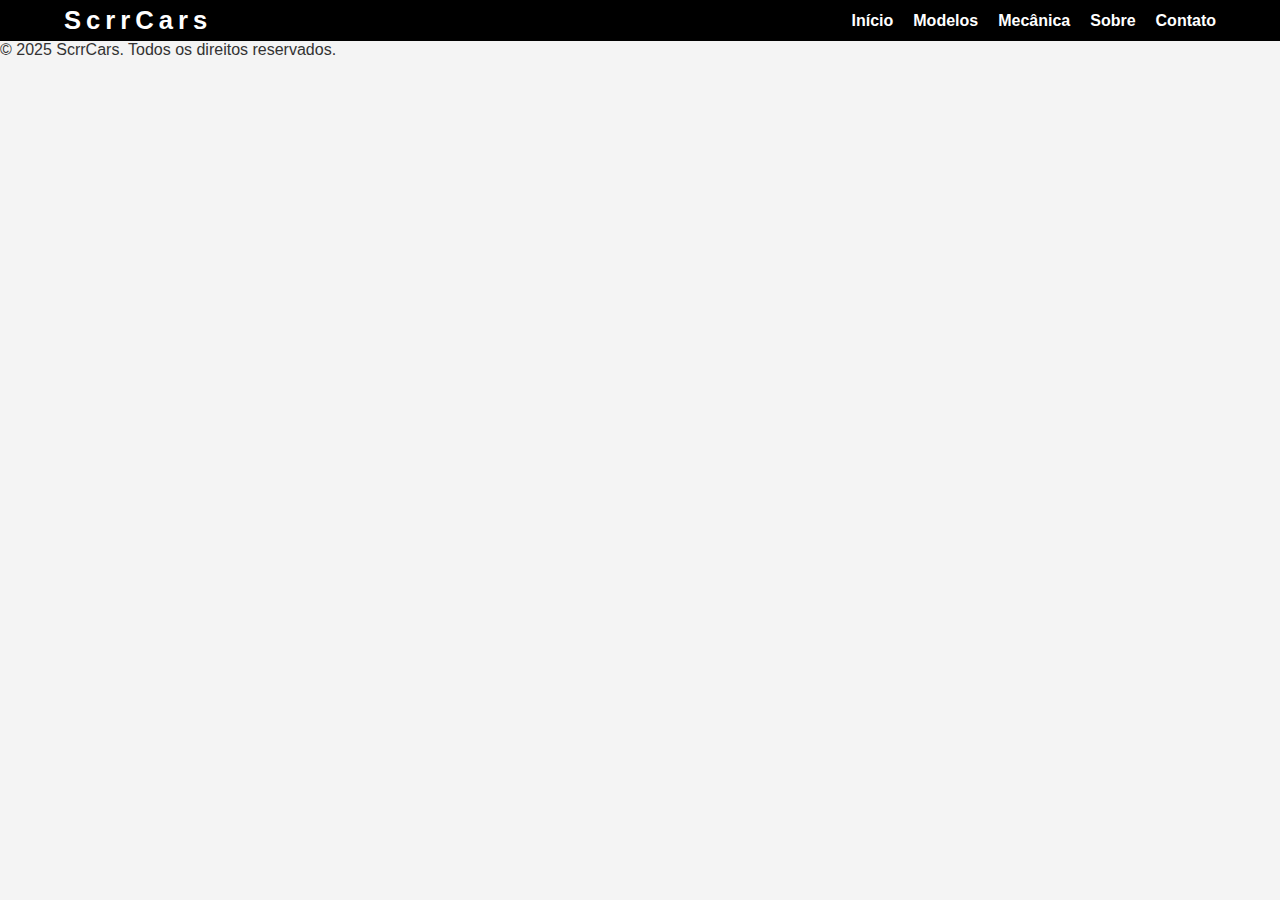
<file: index.html>
<!DOCTYPE html>
<html lang="pt-BR">
<head>
  <meta charset="UTF-8" />
  <meta name="viewport" content="width=device-width, initial-scale=1.0" />
  <title>ScrrCars - Concessionária de carros de luxo</title>
  <link rel="stylesheet" href="style.css" />
</head>
<body>
  <div class="site">
    <header>
      <div class="container">
        <h1>ScrrCars</h1>
        <nav>
          <ul>
            <li><a href="#">Início</a></li>
            <li><a href="pages/modelos.html">Modelos</a></li>
            <li><a href="#">Mecânica</a></li>
            <li><a href="#">Sobre</a></li>
            <li><a href="#">Contato</a></li>
          </ul>
        </nav>
      </div>
    </header>

    <main>
        
    </main>

    <footer>
      <p>&copy; 2025 ScrrCars. Todos os direitos reservados.</p>
    </footer>
  </div>
</body>
</html>
</file>
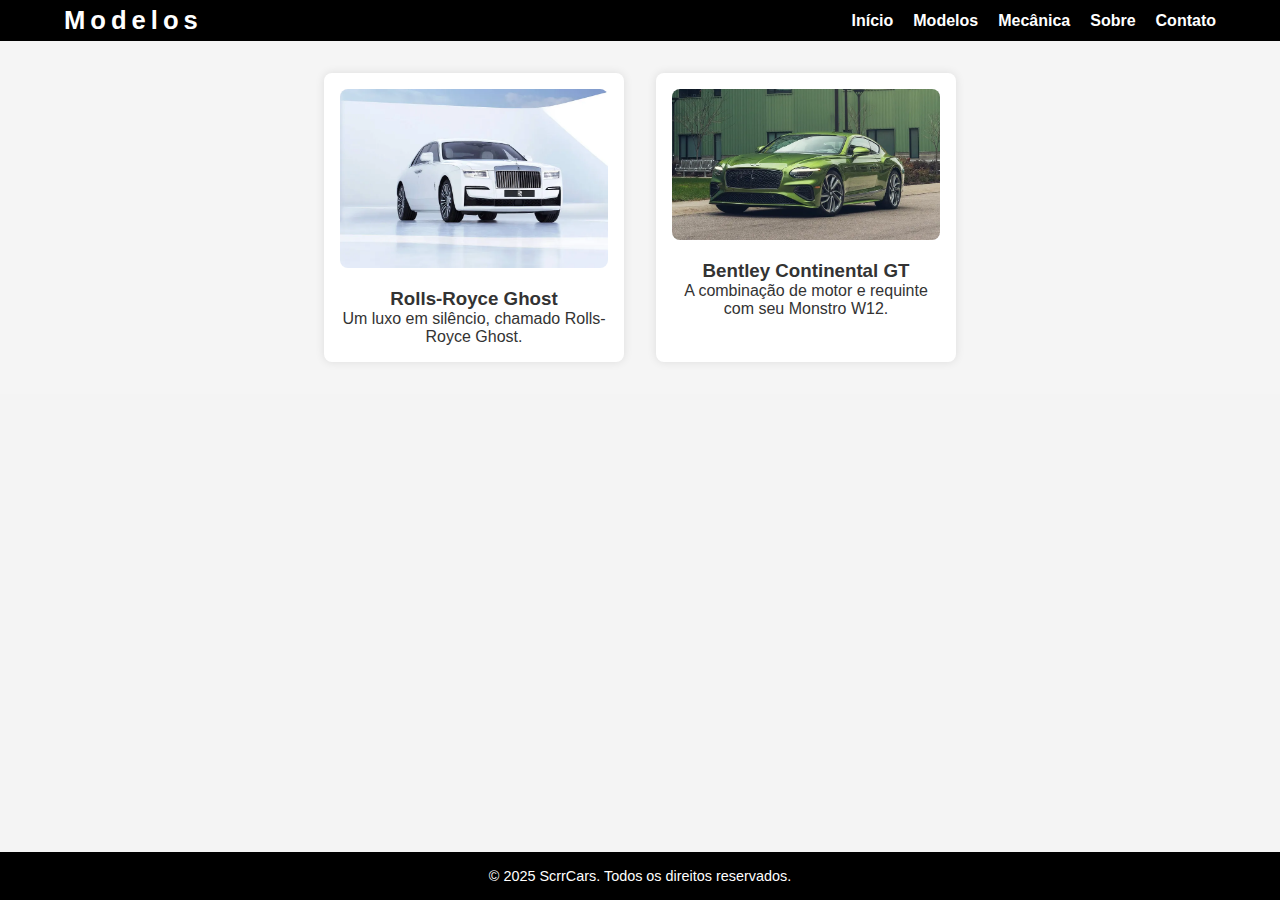
<file: pages/modelos.html>
<!DOCTYPE html>
<html lang="pt-BR">
<head>
  <meta charset="UTF-8" />
  <meta name="viewport" content="width=device-width, initial-scale=1.0"/>
  <title>Modelos de Carros</title>
  <link rel="stylesheet" href="modelos.css" />
</head>
<body>
  <div class="site">
    <header>
      <div class="pageup">
        <h1>Modelos</h1>
        <nav>
          <ul>
            <li><a href="../index.html">Início</a></li>
            <li><a href="modelos.html">Modelos</a></li>
            <li><a href="#">Mecânica</a></li>
            <li><a href="#">Sobre</a></li>
            <li><a href="#">Contato</a></li>
          </ul>
        </nav>
      </div>
    </header>

    <main>
      <section class="carros-container">
        <div class="carro-card">
          <img src="../images/rollsroyce.webp" alt="Rolls-Royce Ghost" />
          <h3>Rolls-Royce Ghost</h3>
          <p>Um luxo em silêncio, chamado Rolls-Royce Ghost.</p>
        </div>

        <div class="carro-card">
          <img src="../images/2025-bentley-continental-gt-106-677bfe089384c.webp" alt="Bentley Continental GT" />
          <h3>Bentley Continental GT</h3>
          <p>A combinação de motor e requinte com seu Monstro W12.</p>
        </div>
      </section>
    </main>

    <footer>
      <p>&copy; 2025 ScrrCars. Todos os direitos reservados.</p>
    </footer>
  </div>
</body>
</html>
</file>
<file: style.css>
* {
    margin: 0;
    padding: 0;
    box-sizing: border-box;
}

body {
    font-family: 'Segoe UI', Tahoma, Geneva, Verdana, sans-serif;
    background-color: #f4f4f4;
    color: #333;
}

header {
    background-color: black;
    color: #fff;
    padding: 6px 0;
}

header .container {
    width: 90%;
    max-width: 1200px;
    margin: 0 auto;
    display: flex;
    justify-content: space-between;
    align-items: center;
}

header h1 {
    font-size: 1.6rem;
    letter-spacing: 5px;
}

nav ul {
    list-style: none;
    display: flex;
    gap: 20px;
}

nav a {
    color: #fff;
    text-decoration: none;
    font-weight: bold;
    transition: color 0.3 ease;
}

nav a:hover {
    color: rgb(9, 157, 202);
}

.modelos {
    padding: 40px 0;
    background-color: #fff;
    text-align: center;
}

.modelos h2 {
    font-size: 2.5rem;
    margin-bottom: 30px;
}

.carros-container {
    display: grid;
    grid-template-columns: repeat(auto-fit, minmax(250px, 1fr));
    gap: 30px;
    width: 90%;
    max-width: 1200px;
    margin: 0 auto;
}

.carro-card {
    background-color: #f9f9f9;
    border-radius: 12px;
    overflow: hidden;
    box-shadow: 0 4px 12px rgba(0, 0, 0, 0.1);
    transition: transform 0.3s ease;
}

.carro-card:hover {
    transform: scale(1.03);
}

.carro-card img {
    width: 100%;
    height: 180px;
    object-fit: cover;
}

.carro-card h3 {
    font-size: 1.4rem;
    margin: 15px 0 10px;
}

.carro-card p {
    padding: 0 15px 20px;
    font-size: 0.95rem;
    color: #555;
}
</file>
<file: pages/modelos.css>
* {
    margin: 0;
    padding: 0;
    box-sizing: border-box;
}

body {
    font-family: 'Segoe UI', Tahoma, Geneva, Verdana, sans-serif;
    background-color: #f4f4f4;
    color: #333;
}

header {
    background-color: black;
    color: #fff;
    padding: 6px 0;
}

header .pageup {
    width: 90%;
    max-width: 1200px;
    margin: 0 auto;
    display: flex;
    justify-content: space-between;
    align-items: center;
}

header h1 {
    font-size: 1.6rem;
    letter-spacing: 5px;
}

nav ul {
    list-style: none;
    display: flex;
    gap: 20px;
}

nav a {
    color: #fff;
    text-decoration: none;
    font-weight: bold;
    transition: color 0.3 ease;
}

nav a:hover {
    color: rgb(9, 157, 202);
}

html, body {
    height: 100%;
}

body {
    display: flex;
    flex-direction: column;
}

.site {
    flex: 1;
    display: flex;
    flex-direction: column;
    min-height: 100vh;
}

main {
    flex: 1;
}

footer {
    background-color: black;
    color: white;
    padding: 1rem;
    text-align: center;
    font-size: 0.9rem;
}

.carros-container {
  display: flex;
  flex-wrap: wrap;
  justify-content: center;
  gap: 2rem;
  padding: 2rem;
  background-color: #f5f5f5;
}

.carro-card {
  background-color: white;
  border-radius: 8px;
  box-shadow: 0 0 10px rgba(0,0,0,0.1);
  width: 300px;
  padding: 1rem;
  text-align: center;
  transition: transform 0.3s ease;
}

.carro-card img {
  width: 100%;
  border-radius: 8px;
  margin-bottom: 1rem;
}

.carro-card:hover {
  transform: scale(1.05);
}
</file>
